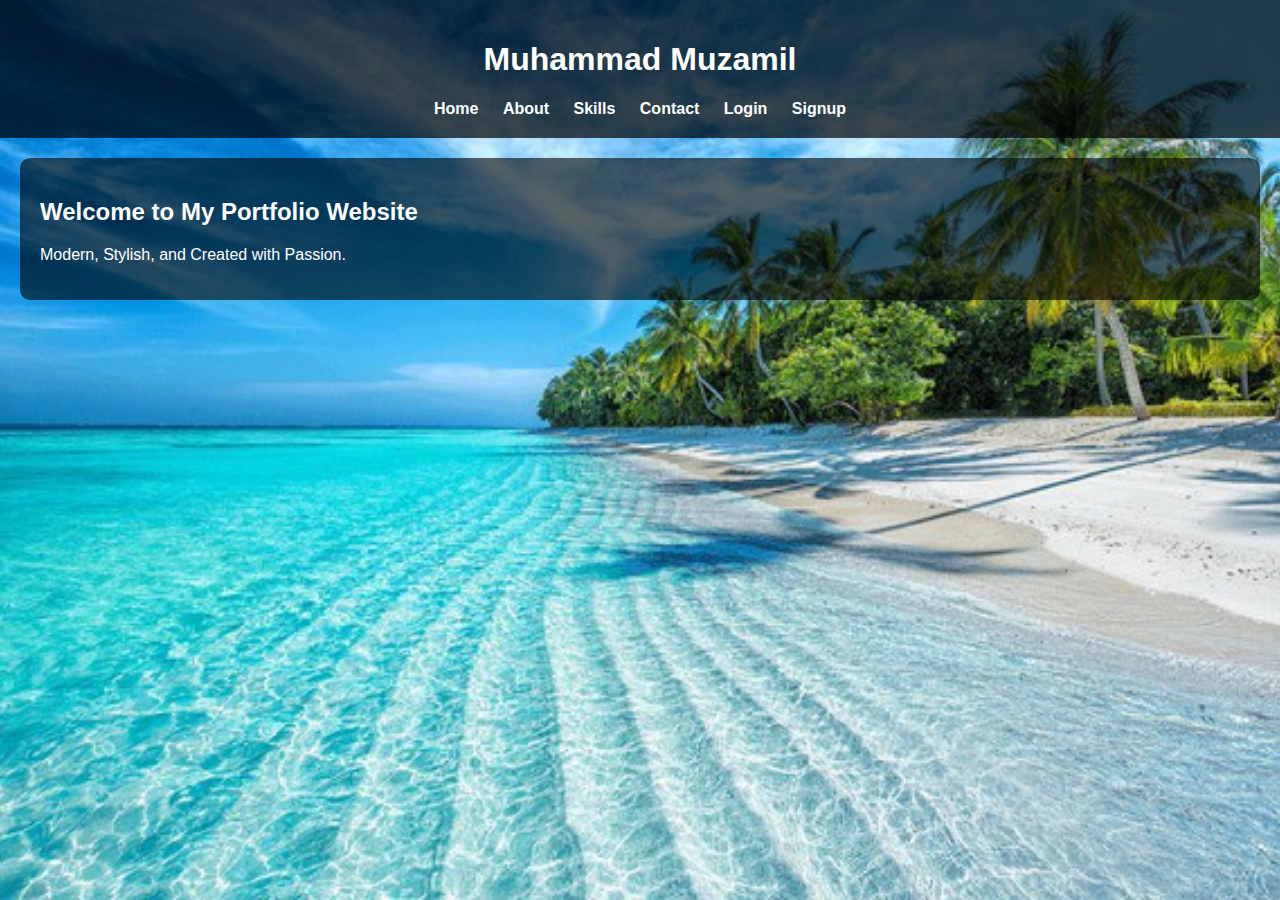
<file: index.html>
<!DOCTYPE html>
<html lang="en">
<head>
    <meta charset="UTF-8">
    <title>Muhammad Muzamil - Portfolio</title>
    <link rel="stylesheet" href="style.css">
</head>
<body>
    <header>
        <h1>Muhammad Muzamil</h1>
        <nav>
            <a href="index.html">Home</a>
            <a href="about.html" target="_blank">About</a>
            <a href="skills.html" target="_blank">Skills</a>
            <a href="contact.html" target="_blank">Contact</a>
            <a href="login.html" target="_blank">Login</a>
            <a href="signup.html" target="_blank">Signup</a>
        </nav>
    </header>
    <main>
        <section class="welcome">
            <h2>Welcome to My Portfolio Website</h2>
            <p>Modern, Stylish, and Created with Passion.</p>
        </section>
    </main>
</body>
</html>
</file>
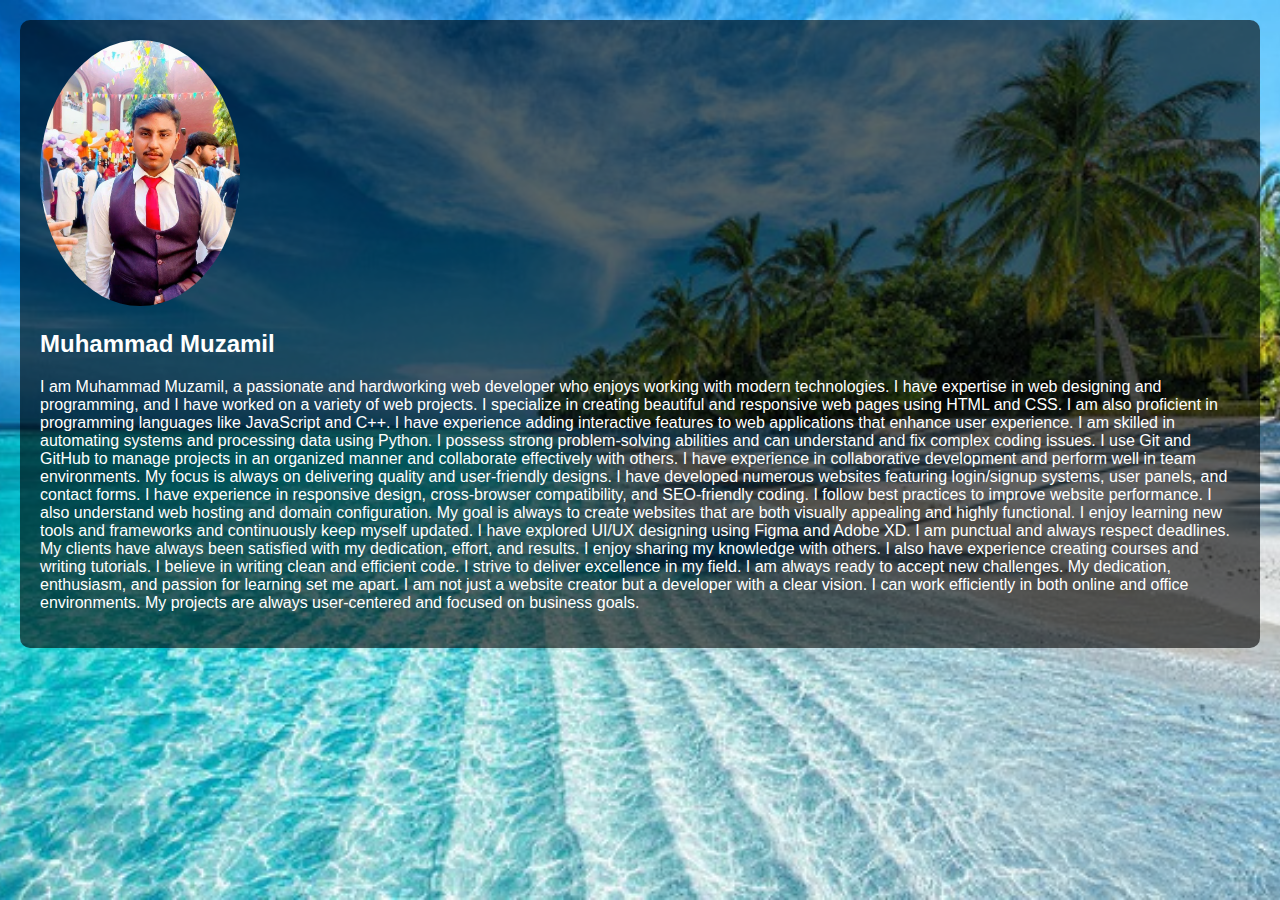
<file: about.html>
<!DOCTYPE html>
<html lang="en">
<head>
    <meta charset="UTF-8">
    <title>About - Muhammad Muzamil</title>
    <link rel="stylesheet" href="style.css">
</head>
<body>
    <section class="about">
        <img src="profile.jpg" alt="Muhammad Muzamil">
        <h2>Muhammad Muzamil</h2>
        

<p>
    I am Muhammad Muzamil, a passionate and hardworking web developer who enjoys working with modern technologies. I have expertise in web designing and programming, and I have worked on a variety of web projects.
    I specialize in creating beautiful and responsive web pages using HTML and CSS. I am also proficient in programming languages like JavaScript and C++.
    I have experience adding interactive features to web applications that enhance user experience.
    I am skilled in automating systems and processing data using Python.
    I possess strong problem-solving abilities and can understand and fix complex coding issues.
    I use Git and GitHub to manage projects in an organized manner and collaborate effectively with others.
    I have experience in collaborative development and perform well in team environments.
    My focus is always on delivering quality and user-friendly designs.
    I have developed numerous websites featuring login/signup systems, user panels, and contact forms.
    I have experience in responsive design, cross-browser compatibility, and SEO-friendly coding.
    I follow best practices to improve website performance.
    I also understand web hosting and domain configuration.
    My goal is always to create websites that are both visually appealing and highly functional.
    I enjoy learning new tools and frameworks and continuously keep myself updated.
    I have explored UI/UX designing using Figma and Adobe XD.
    I am punctual and always respect deadlines.
    My clients have always been satisfied with my dedication, effort, and results.
    I enjoy sharing my knowledge with others.
    I also have experience creating courses and writing tutorials.
    I believe in writing clean and efficient code.
    I strive to deliver excellence in my field.
    I am always ready to accept new challenges.
    My dedication, enthusiasm, and passion for learning set me apart.
    I am not just a website creator but a developer with a clear vision.
    I can work efficiently in both online and office environments.
    My projects are always user-centered and focused on business goals.
</p>


    </section>
</body>
</html>
</file>
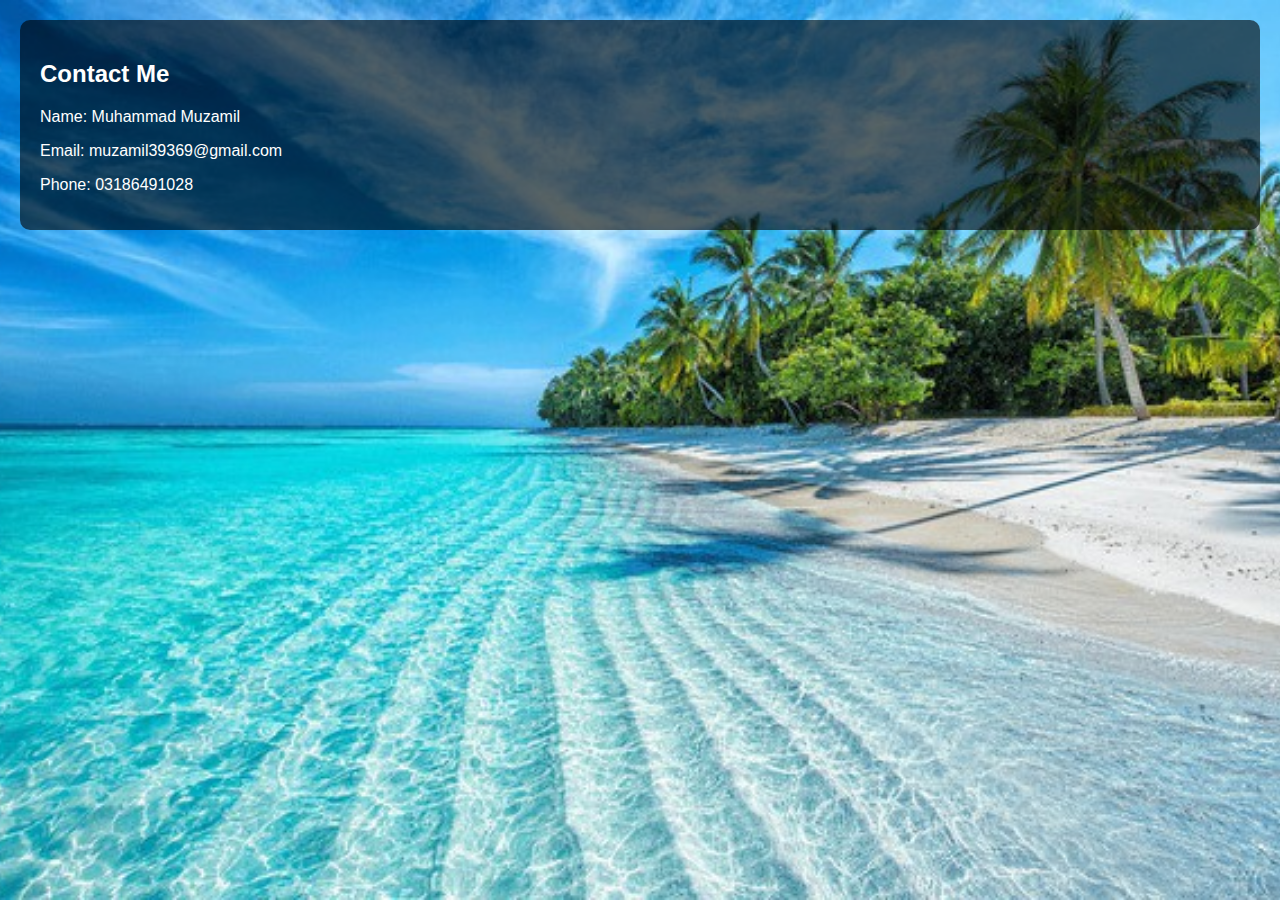
<file: contact.html>
<!DOCTYPE html>
<html lang="en">
<head>
    <meta charset="UTF-8">
    <title>Contact</title>
    <link rel="stylesheet" href="style.css">
</head>
<body>
    <section class="contact">
        <h2>Contact Me</h2>
        <p>Name: Muhammad Muzamil</p>
        <p>Email: muzamil39369@gmail.com</p>
        <p>Phone: 03186491028</p>
    </section>
</body>
</html>
</file>
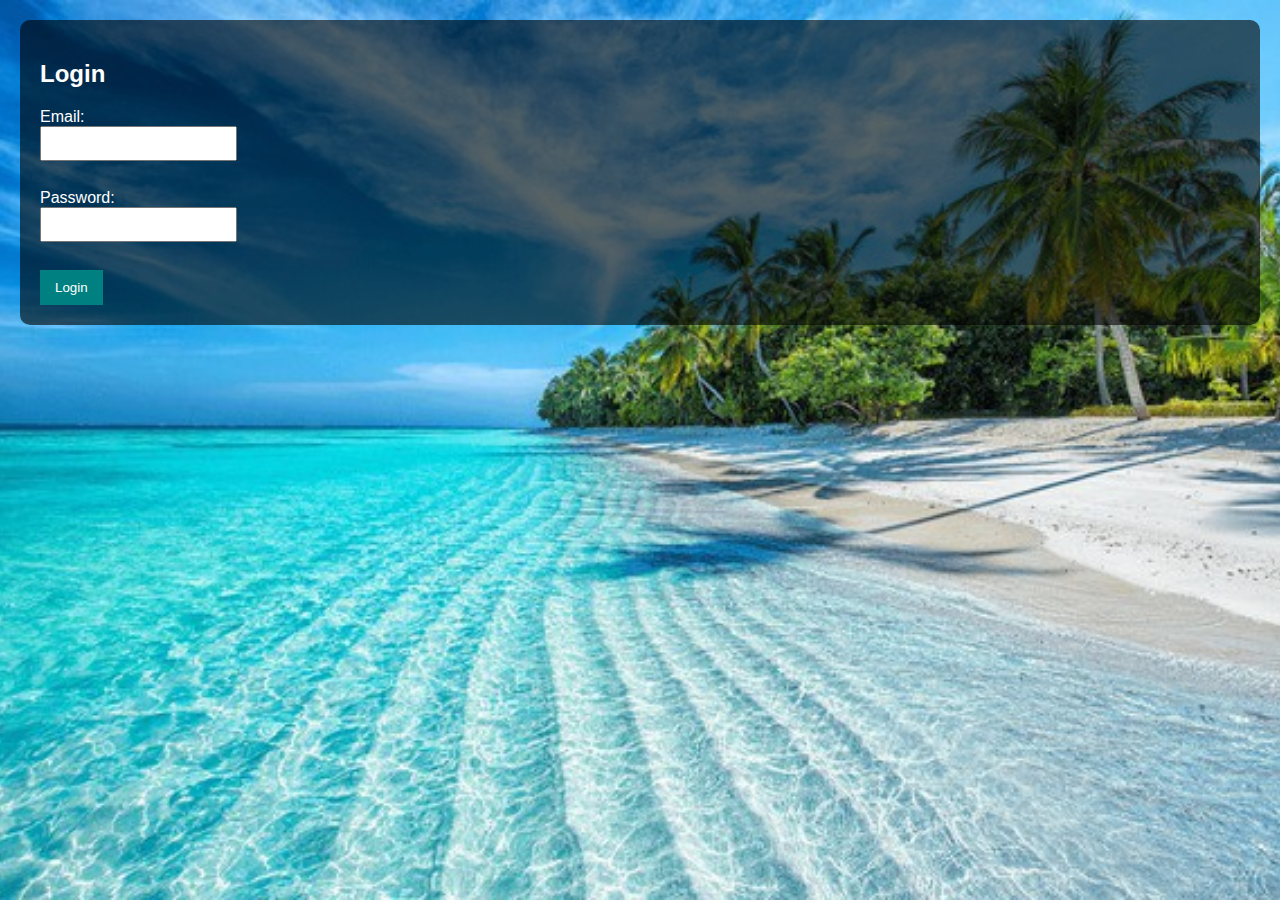
<file: login.html>
<!DOCTYPE html>
<html lang="en">
<head>
    <meta charset="UTF-8">
    <title>Login</title>
    <link rel="stylesheet" href="style.css">
</head>
<body>
    <section class="login">
        <h2>Login</h2>
        <form>
            <label>Email:</label><input type="email"><br>
            <label>Password:</label><input type="password"><br>
            <button type="submit">Login</button>
        </form>
    </section>
</body>
</html>
</file>
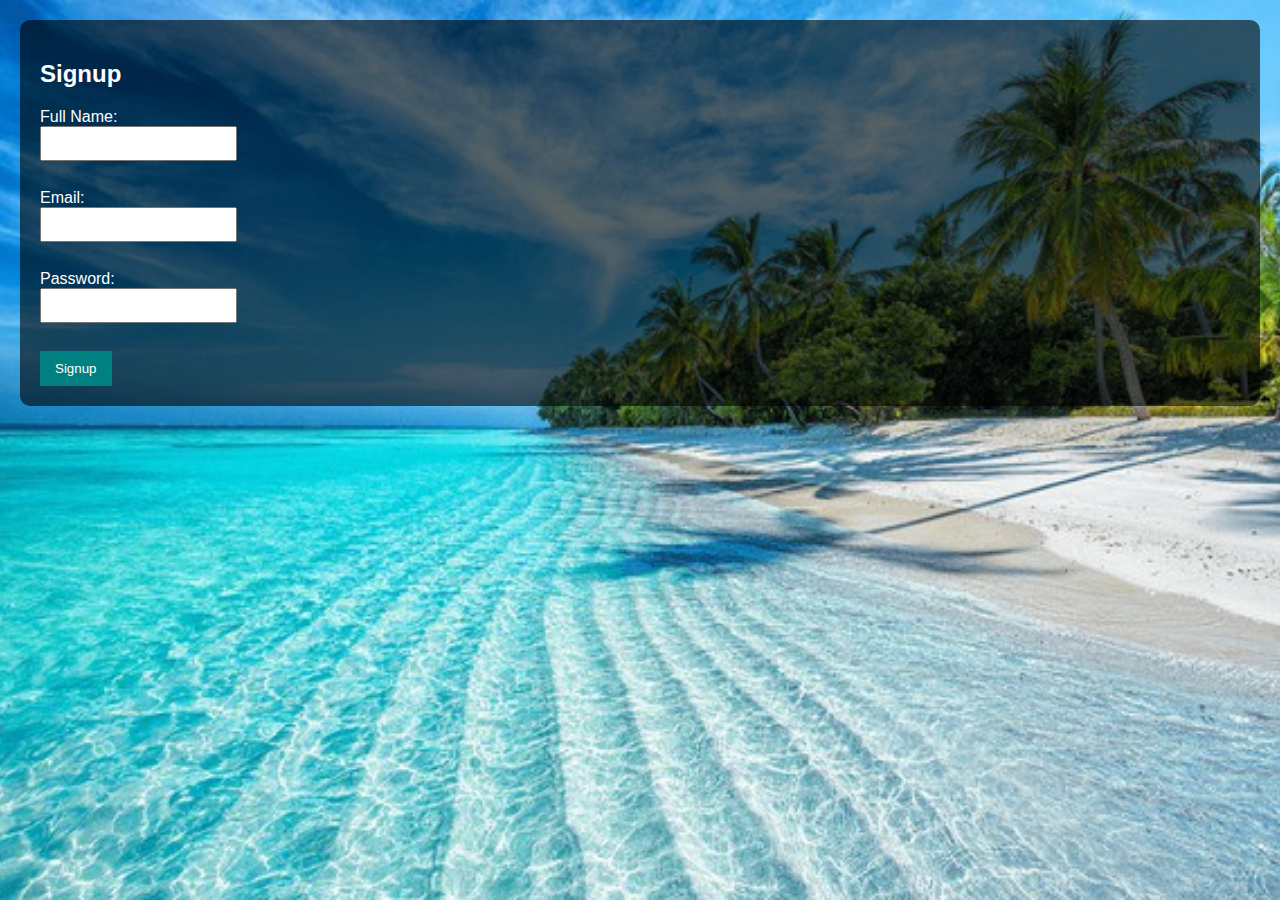
<file: signup.html>
<!DOCTYPE html>
<html lang="en">
<head>
    <meta charset="UTF-8">
    <title>Signup</title>
    <link rel="stylesheet" href="style.css">
</head>
<body>
    <section class="signup">
        <h2>Signup</h2>
        <form>
            <label>Full Name:</label><input type="text"><br>
            <label>Email:</label><input type="email"><br>
            <label>Password:</label><input type="password"><br>
            <button type="submit">Signup</button>
        </form>
    </section>
</body>
</html>
</file>
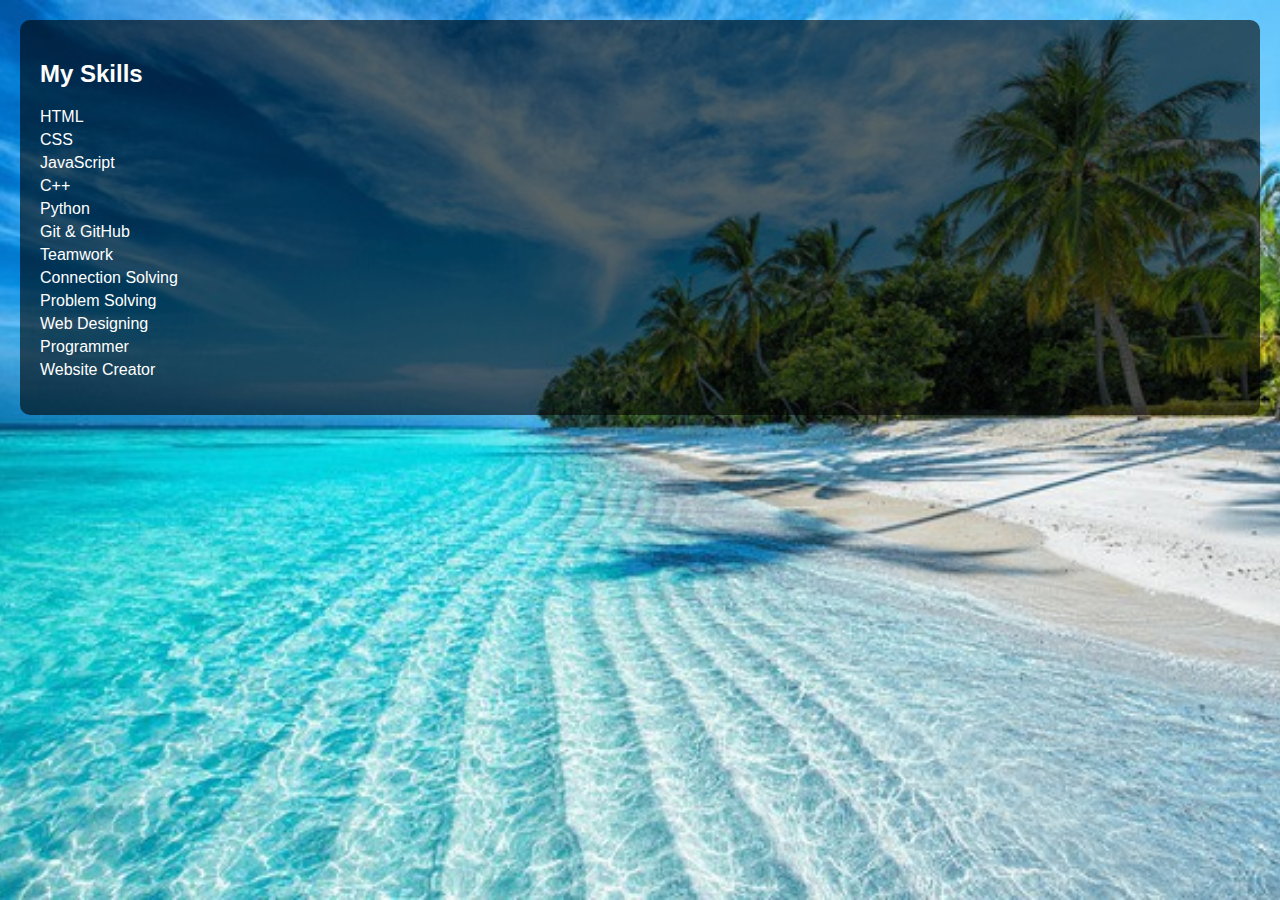
<file: skills.html>
<!DOCTYPE html>
<html lang="en">
<head>
    <meta charset="UTF-8">
    <title>Skills</title>
    <link rel="stylesheet" href="style.css">
</head>
<body>
    <section class="skills">
        <h2>My Skills</h2>
        <ul>
            <li>HTML</li>
            <li>CSS</li>
            <li>JavaScript</li>
            <li>C++</li>
            <li>Python</li>
            <li>Git & GitHub</li>
            <li>Teamwork</li>
            <li>Connection Solving</li>
            <li>Problem Solving</li>
            <li>Web Designing</li>
            <li>Programmer</li>
            <li>Website Creator</li>
        </ul>
    </section>
</body>
</html>
</file>
<file: style.css>
body {
    margin: 0;
    font-family: Arial, sans-serif;
    background: url('background.jpg') no-repeat center center fixed;
    background-size: cover;
    color: #fff;
}
header {
    background-color: rgba(0,0,0,0.7);
    padding: 20px;
    text-align: center;
}
nav a {
    margin: 10px;
    color: white;
    text-decoration: none;
    font-weight: bold;
}
section {
    padding: 20px;
    background-color: rgba(0, 0, 0, 0.6);
    margin: 20px;
    border-radius: 10px;
}
img {
    max-width: 200px;
    border-radius: 50%;
}
ul {
    list-style: none;
    padding: 0;
}
ul li {
    margin: 5px 0;
}
form input {
    display: block;
    margin-bottom: 10px;
    padding: 8px;
}
button {
    padding: 10px 15px;
    background-color: teal;
    border: none;
    color: white;
    cursor: pointer;
}
</file>
